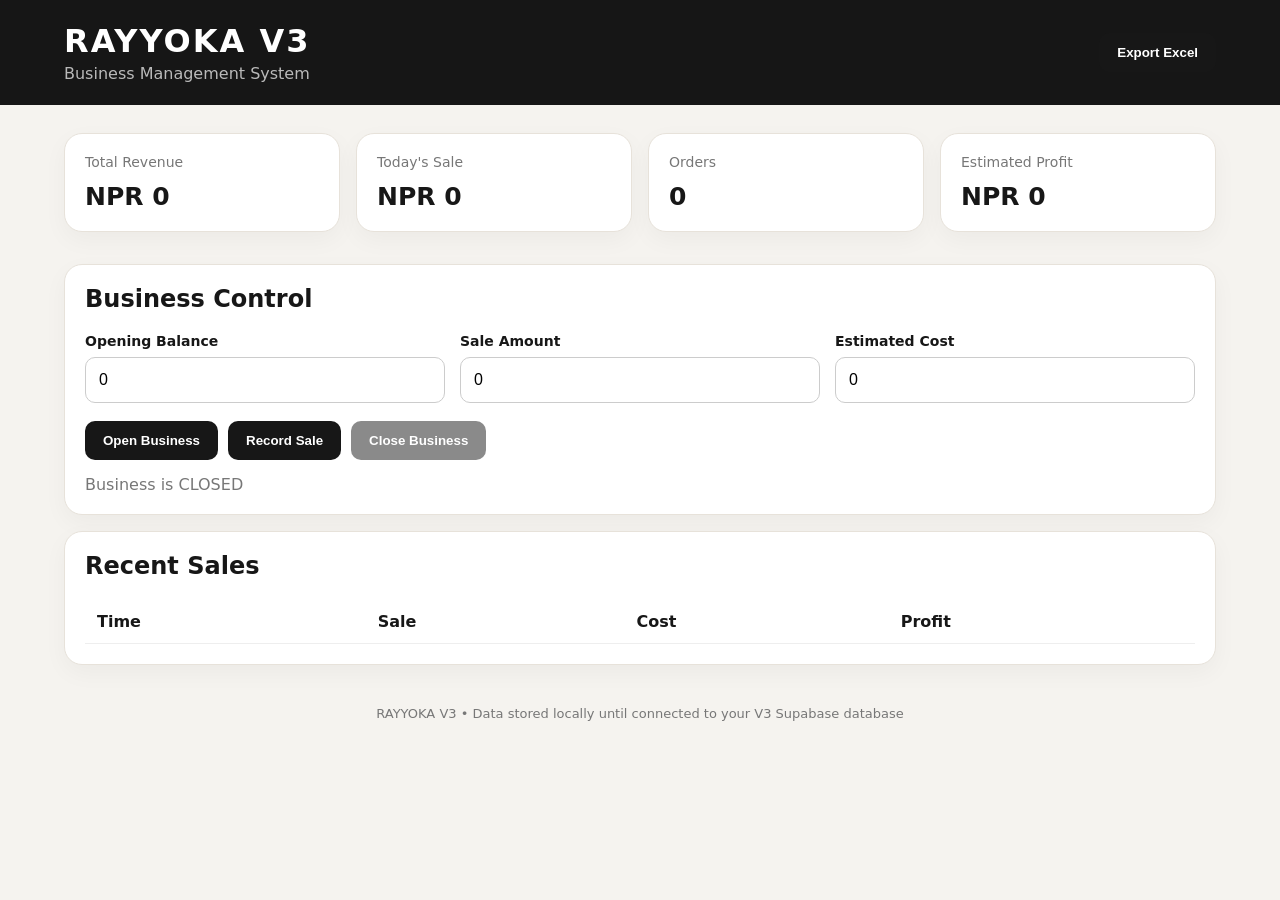
<file: index.html>
<!doctype html><html lang="en"><head><meta charset="utf-8"><meta name="viewport" content="width=device-width,initial-scale=1"><title>RAYYOKA V3</title><link rel="stylesheet" href="style.css"></head><body><header><div><h1>RAYYOKA V3</h1><p>Business Management System</p></div><button id="export">Export Excel</button></header><main><section class="cards"><article><span>Total Revenue</span><strong id="revenue">NPR 0</strong></article><article><span>Today's Sale</span><strong id="today">NPR 0</strong></article><article><span>Orders</span><strong id="orders">0</strong></article><article><span>Estimated Profit</span><strong id="profit">NPR 0</strong></article></section><section class="panel"><h2>Business Control</h2><div class="grid"><label>Opening Balance<input id="opening" type="number" min="0" value="0"></label><label>Sale Amount<input id="sale" type="number" min="0" value="0"></label><label>Estimated Cost<input id="cost" type="number" min="0" value="0"></label></div><div class="actions"><button id="open">Open Business</button><button id="add">Record Sale</button><button id="close">Close Business</button></div><p id="status">Business closed</p></section><section class="panel"><h2>Recent Sales</h2><table><thead><tr><th>Time</th><th>Sale</th><th>Cost</th><th>Profit</th></tr></thead><tbody id="sales"></tbody></table></section></main><footer>RAYYOKA V3 • Data stored locally until connected to your V3 Supabase database</footer><script src="app.js"></script></body></html>
</file>
<file: style.css>
*{box-sizing:border-box}body{margin:0;font-family:Inter,system-ui,-apple-system,Segoe UI,sans-serif;background:#f5f3ef;color:#171717}header{background:#161616;color:#fff;padding:22px 5%;display:flex;align-items:center;justify-content:space-between;gap:15px}h1,h2,p{margin-top:0}header h1{margin-bottom:4px;letter-spacing:2px}header p{margin:0;opacity:.7}.cards{display:grid;grid-template-columns:repeat(4,1fr);gap:16px;padding:28px 5% 16px}.cards article,.panel{background:#fff;border:1px solid #e7e2da;border-radius:18px;padding:20px;box-shadow:0 8px 25px #0000000a}.cards span{display:block;color:#777;font-size:14px;margin-bottom:12px}.cards strong{font-size:25px}.panel{margin:16px 5%}.grid{display:grid;grid-template-columns:repeat(3,1fr);gap:15px}label{font-weight:600;font-size:14px}input{display:block;width:100%;margin-top:8px;padding:13px;border:1px solid #ccc;border-radius:10px;font-size:16px}.actions{display:flex;gap:10px;margin-top:18px;flex-wrap:wrap}button{border:0;border-radius:10px;padding:12px 18px;background:#171717;color:white;font-weight:700;cursor:pointer}button:disabled{opacity:.5}#status{margin:15px 0 0;color:#777}table{width:100%;border-collapse:collapse}th,td{text-align:left;padding:12px;border-bottom:1px solid #eee}footer{text-align:center;padding:25px;color:#777;font-size:13px}@media(max-width:800px){.cards{grid-template-columns:repeat(2,1fr)}.grid{grid-template-columns:1fr}}@media(max-width:480px){.cards{grid-template-columns:1fr}header{align-items:flex-start;flex-direction:column}header button{width:100%}.panel{margin-left:4%;margin-right:4%}}
</file>
